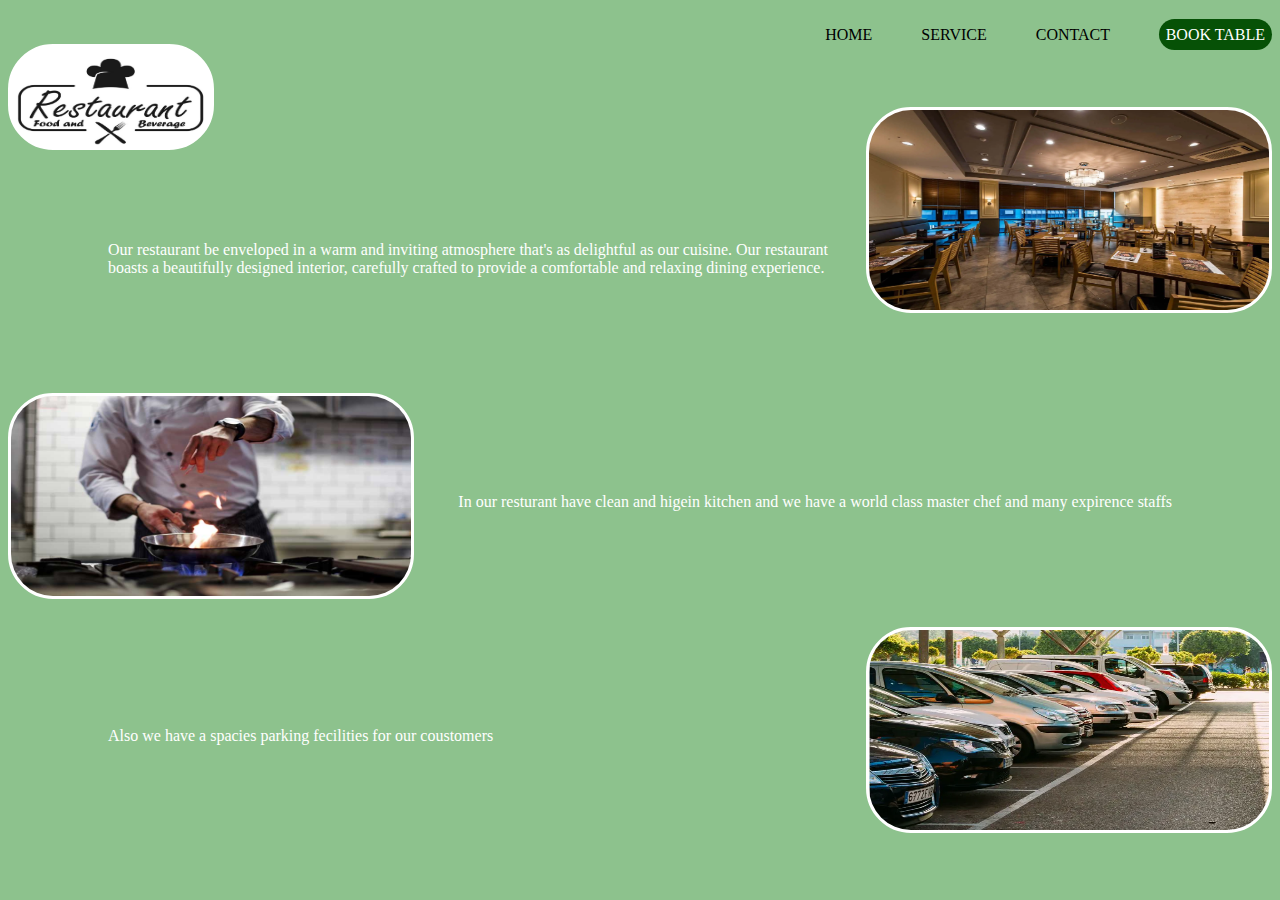
<file: about2.html>
<html>
    <head>
        <title>
            ABOUT
        </title>
        <link rel="stylesheet" href="sty2.css">
        </head>
        <body>
            <br>
                <div class="nav">
                    <a href="index.html">HOME</a>
                    <a href="about2.html">SERVICE</a>
                    <a href="contact2.html">CONTACT</a>
                    <a id="b" href="#">BOOK TABLE</a>
                         
            </div>
        <div class="twlog">
        <img src="logo1.jpg"height="100" width="200">
        
        </div>
    <div class="ab">
    <br>
        <center>
        <img src="interior.webp" height="200px"width="400px" >
    </center>
<br>
        <p> 
           Our restaurant be enveloped in a warm and inviting atmosphere that's as delightful as our cuisine.
         Our restaurant boasts a beautifully designed interior, carefully crafted to provide a comfortable and relaxing dining experience. 
       </p>
       <div class="two">
       <img src="chef.jpg" height="200px" width="400px">
       <p>
        In our resturant have clean and higein kitchen and we have a world class master chef and many expirence staffs
       </p>
       <div class="thr">
        <img src="car.webp" height="200px" width="400px">
    <p>
        Also we have a spacies parking fecilities for our coustomers
    </p>   
    </div>
    </div>
    </div>

</body>
</html>
</file>
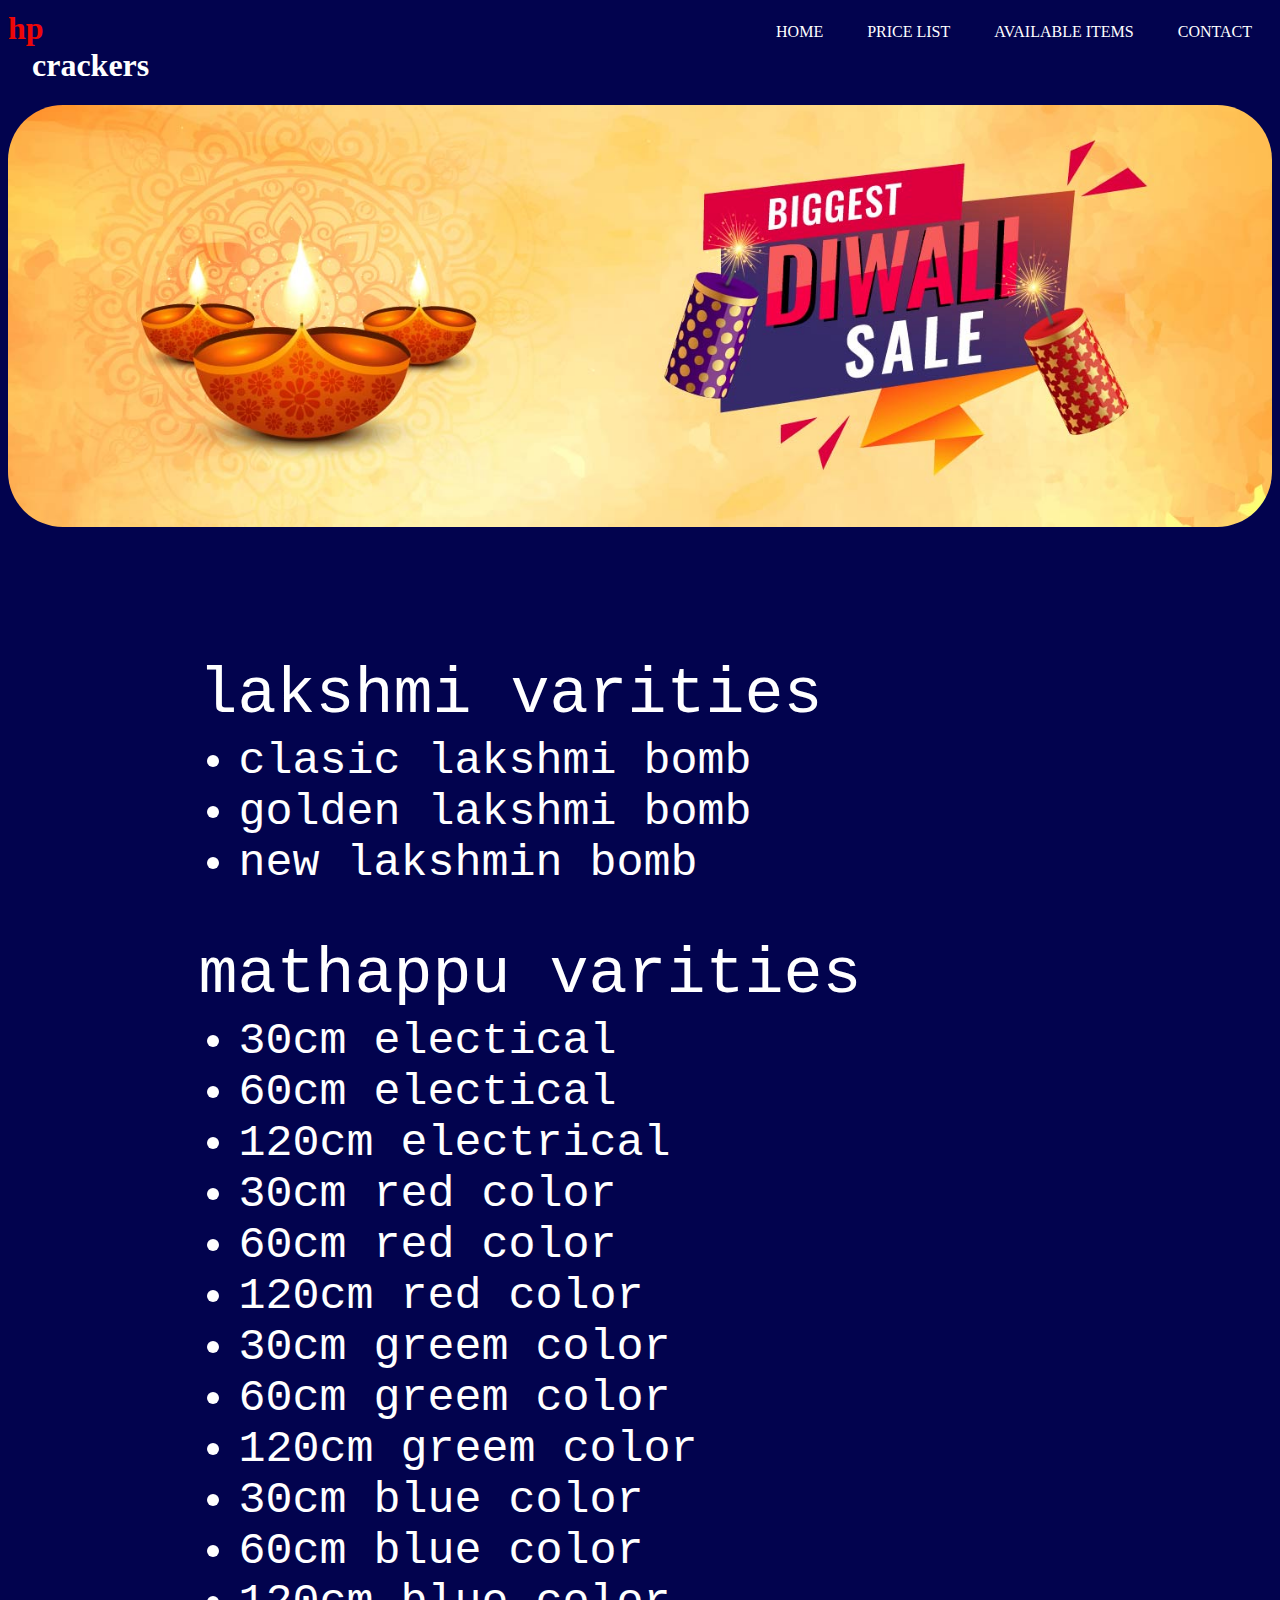
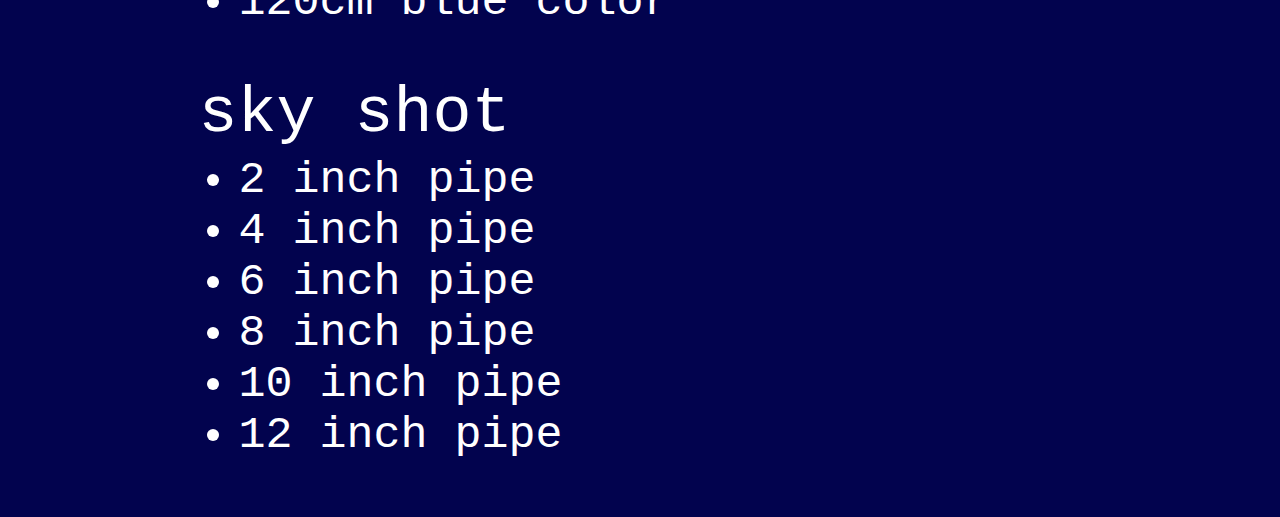
<file: available items.html>
<html>
<head>
    <title> available items</title>
    <link rel="stylesheet" href="pro3.css">
</head>
<body>
    <div class="navi">
        <h1 id="log"> hp <br>&nbsp;&nbsp;&nbsp;<span>crackers</span></h1>
        <nav>
            <a href="index.html">HOME</a>
            <a href="price.html">PRICE LIST</a>
            <a href="available items.html">AVAILABLE ITEMS</a>
            <a href="contactus.html">CONTACT</a>
        </nav>
        </div>
        <img id="off" src="offer.jpg" height="px" width="100%">
      <center>  
    <table>
        <tr>
            <td id="ti1">
              lakshmi varities
        </td>
    </tr><tr>
        <td>
            <ul>
                <li>clasic lakshmi bomb</li>
                <li> golden lakshmi bomb</li>
                <li> new lakshmin bomb</li>
            </ul>

    </td>
</tr>
<tr>
    <td id="ti2"> mathappu varities</td>
</tr>
<tr>
    
    <td>
        <ul>
            <li>30cm electical</li>
            <li>60cm electical</li>
            <li>120cm electrical</li>
            <li>30cm red color</li>
            <li>60cm red color</li>
            <li>120cm red color</li>
            <li>30cm greem color</li>
            <li>60cm greem color</li>
            <li>120cm greem color</li>
            <li>30cm blue color</li>
            <li>60cm blue color</li>
            <li>120cm blue color</li>
            
        </ul>
    </td>

</tr>
<tr>
    <td id="ti3">sky shot</td>
</tr>
<tr>
    <td>
        <ul>
            <li>2 inch pipe</li>
            <li>4 inch pipe</li>
            <li>6 inch pipe</li>
            <li>8 inch pipe</li>
            <li>10 inch pipe</li>
            <li>12 inch pipe</li>
        </ul>
    </td>
</tr>
</center>
    
</body>
</html>
</file>
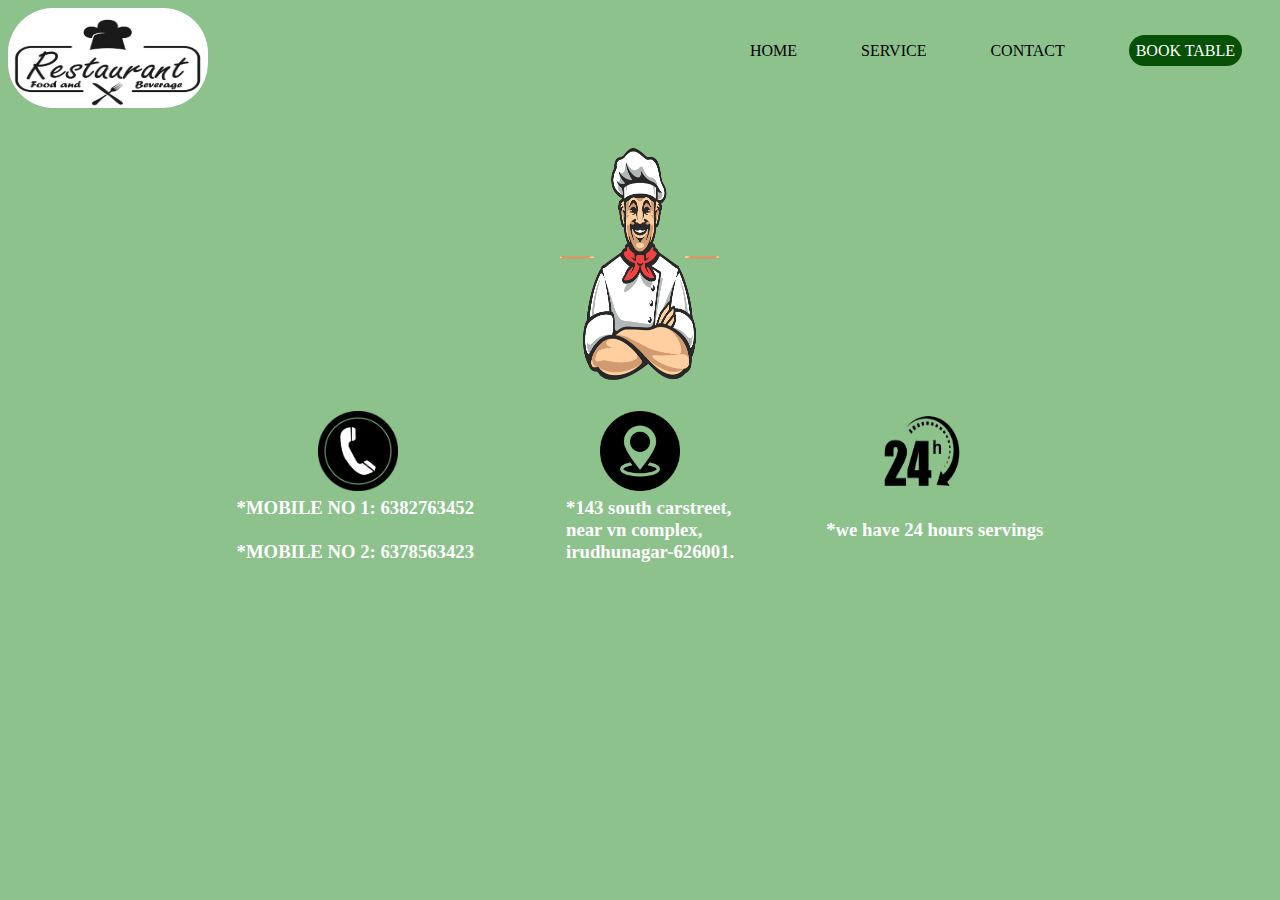
<file: contact2.html>
<html>
    <head>
        <title>
            CONTACT DETAILS
        </title>
        <link rel="stylesheet" href="con2.css">
    </head>
    <div class="nav">
        <br>
        <ul>
                   <a href="index.html">HOME</a>
                    <a href="about2.html">SERVICE</a>
                    <a href="contact2.html">CONTACT</a>
                    <a id="b" href="#">BOOK TABLE</a>
                    
        </ul>
    </div>
    <div class="logo">
        <img src="logo1.jpg" height="100px" width="200px">
    </div>
    
   
    <div class="details">
        <center>
            <img src="sam1.png" height="300px" width="300px">
        </center>
        <body>
    </div>
        <div class="te">
            <center>
        <table>
            <tr>
                <td><img src="phone.png" height="80px" width="80px"></td><td><img src="locat.png" height="80px" width="80px"></td><td><img src="clock.png" height="80px" width="80px"></td>

            </tr>
        </table>
    </center>
        </div>
            <div class="ti">
                <center>
            <table>
                <tr>
             <td><h3>*MOBILE NO 1: 6382763452<br><br>*MOBILE NO 2: 6378563423</h3></td><td><h3>*143 south carstreet,<br>near vn complex,<br>irudhunagar-626001.</h3></td><td><h3>*we have 24 hours servings</h3></td>
                </tr>
            </table>
        </center>
        </div>
    </body>
</file>
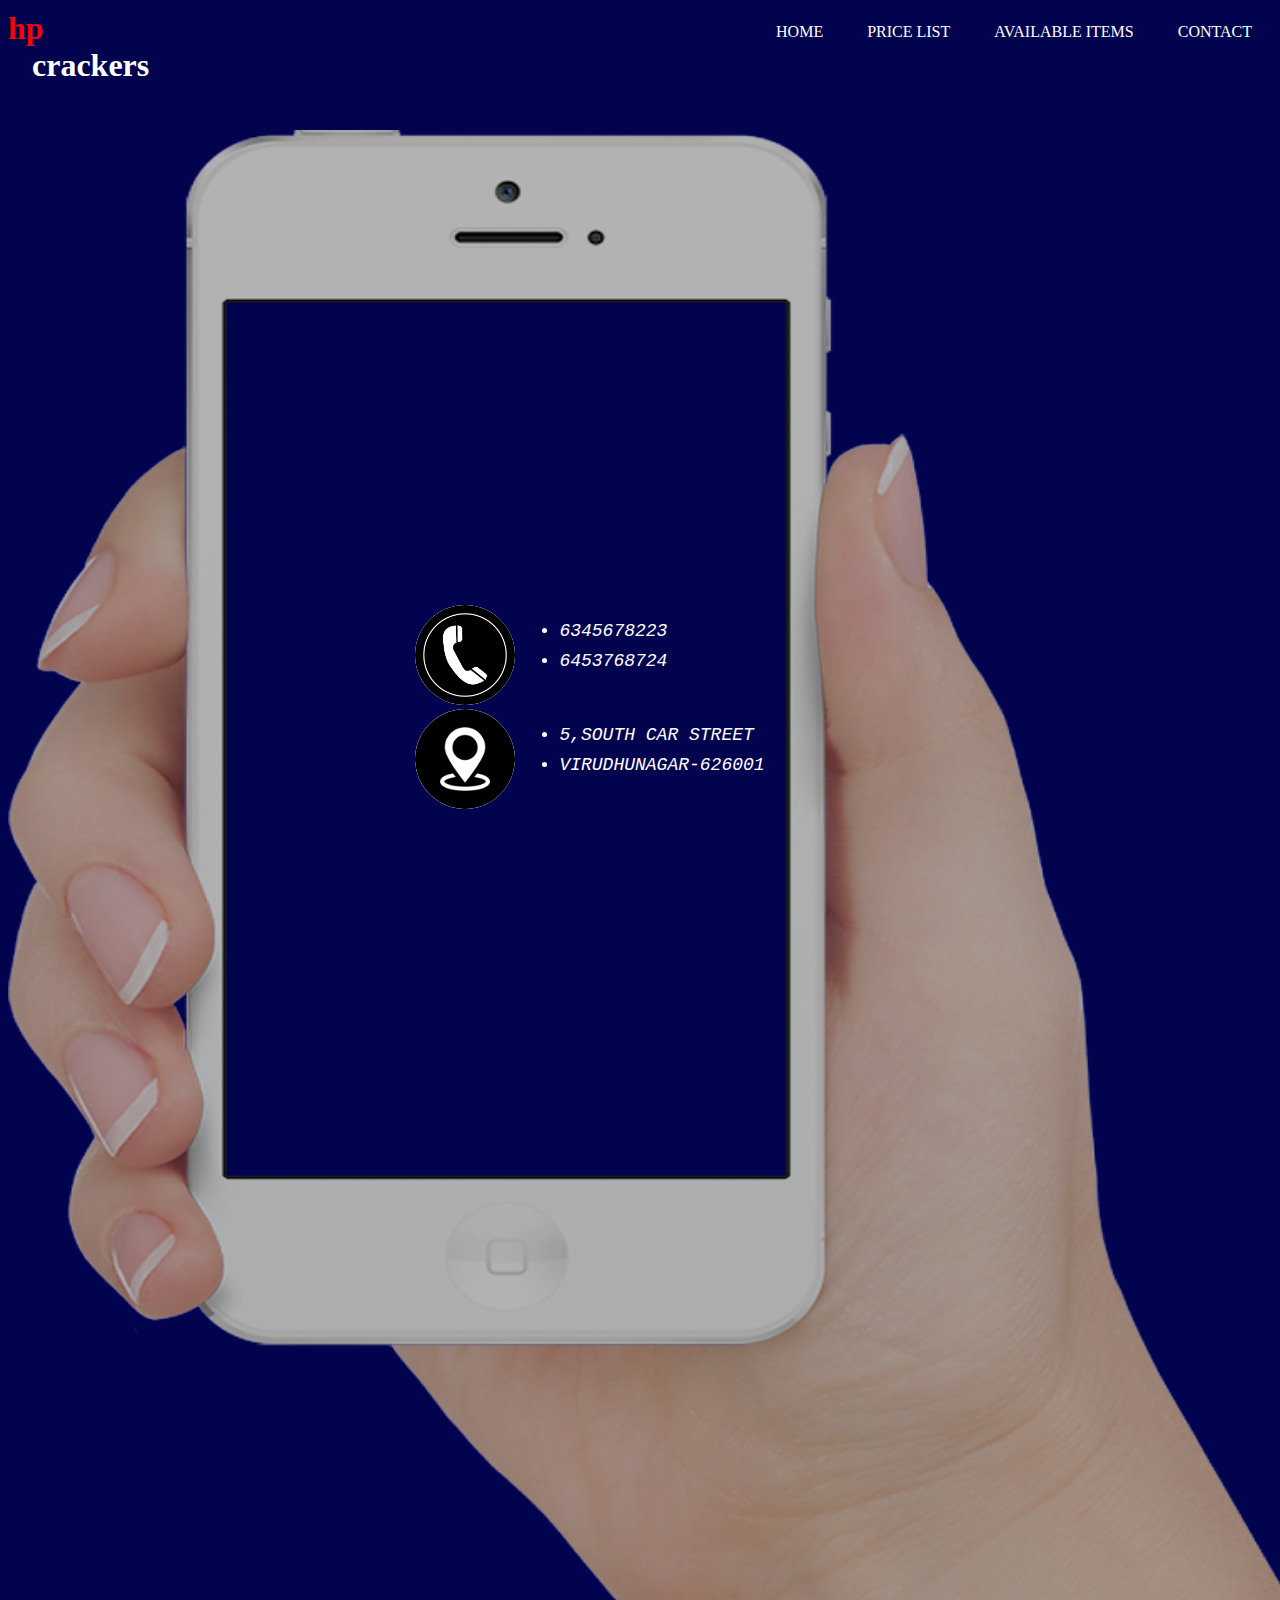
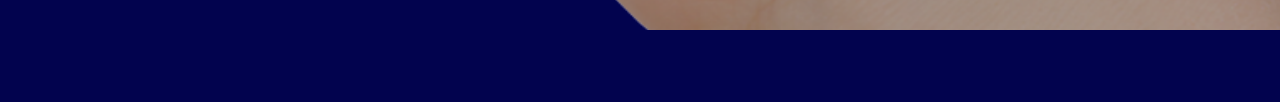
<file: contactus.html>
<html>
    <head>
        <title>
            contact us
        </title>
        <link rel="stylesheet" href="pro4.css">
    </head>
    <body>
        <div class="navi">
            <h1 id="log"> hp <br>&nbsp;&nbsp;&nbsp;<span>crackers</span></h1>
            <nav>
                <a href="index.html">HOME</a>
                <a href="price.html">PRICE LIST</a>
                <a href="available items.html">AVAILABLE ITEMS</a>
                <a href="contactus.html">CONTACT</a>
            </nav>
            </div>
            <div class="han">
            <img id="hand"src="han.png" height="1500px" width="1300px">
        </div>
        <center>
        <table>

            
            <tr>
                <td><img id="ph" src="phone.png" height="100px" width="100px"></td><td><ul>
                    <li>6345678223</li>
                   <li>6453768724</li>
               </ul></td></td>
            </tr>
            <br>
            <br>
            <br>
            <br>
            <tr>
                <td><img id="ph" src="locat.png" height="100px" width="100px" ></td><td><ul>
                    <li>5,south car street</li>
                   <li>virudhunagar-626001</li>
               </ul></td>
            </tr>
        
        </table>
    
    </center>
        
    </body>

    </html>
</file>
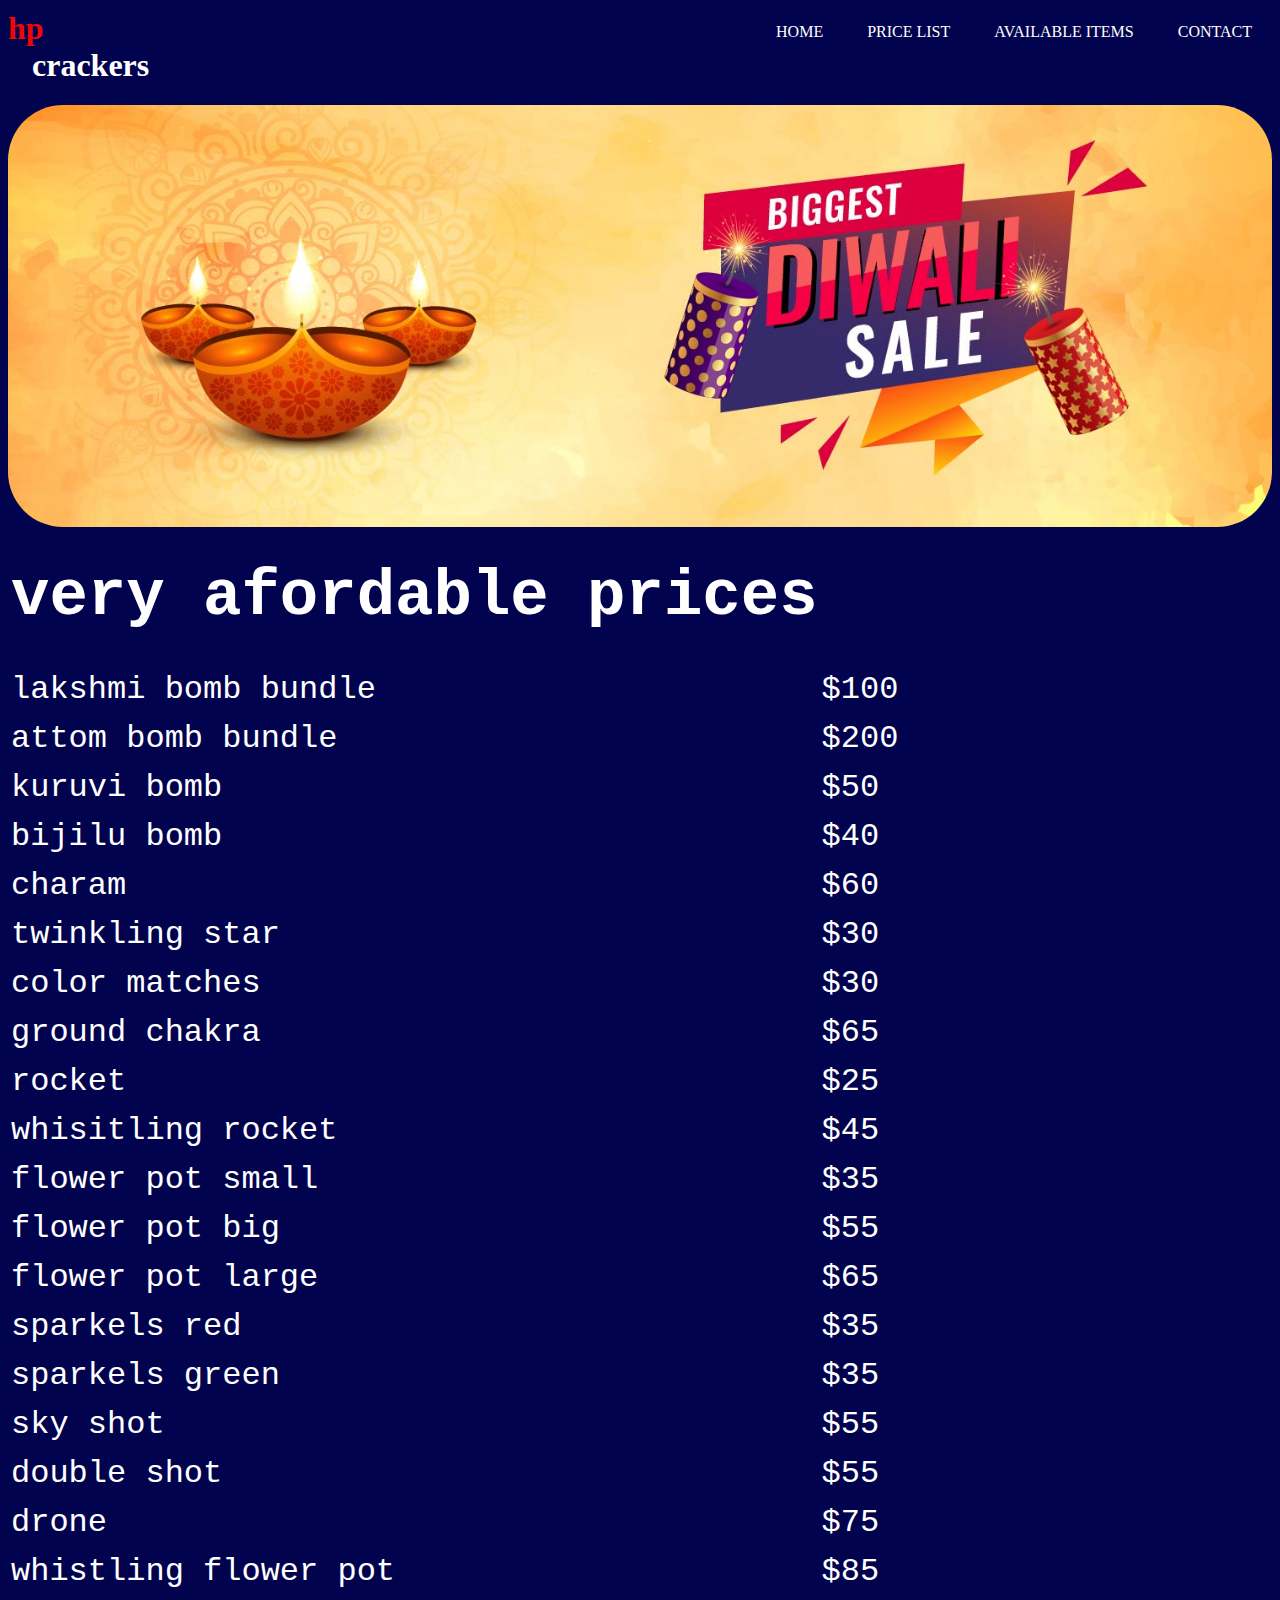
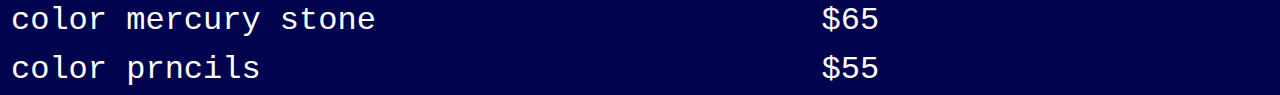
<file: price.html>
<html>
 <head>
    <title>price list</title>
    <link rel="stylesheet" href="pro2.css">
 </head>
 <body>
    
    <div class="navi">
        <h1 id="log"> hp <br>&nbsp;&nbsp;&nbsp;<span>crackers</span></h1>
        <nav>
            <a href="index.html">HOME</a>
            <a href="price.html">PRICE LIST</a>
            <a href="available items.html">AVAILABLE ITEMS</a>
            <a href="contactus.html">CONTACT</a>
        </nav>
        </div>
        <img id="off" src="offer.jpg" alt="" height="px" width="100%">
      <center> 
          <table>
        <tr>
         <td><h1>very afordable prices</h1></td>
        </tr>
        <tr>
            <td>lakshmi bomb bundle </td><td>$100 </td>
        </tr>
        <tr>
            <td> attom bomb bundle</td><td> $200</td>
        </tr> <tr>
            <td> kuruvi bomb</td><td>$50</td>
        </tr> <tr>
            <td> bijilu bomb</td><td>$40</td>&nbsp;&nbsp;&nbsp;&nbsp;&nbsp;
        </tr> <tr>
            <td> charam </td><td>$60</td>
        </tr> <tr>
            <td> twinkling star</td><td>$30</td>
        </tr> <tr>
            <td> color matches</td><td>$30</td>
        </tr> <tr>
            <td> ground chakra</td><td>$65</td>
        </tr>
    </tr> <tr>
        <td> rocket</td><td>$25</td>
    </tr>
</tr> <tr>
    <td>whisitling rocket</td><td>$45</td>
</tr>
</tr> <tr>
    <td>flower pot small </td><td>$35</td>
</tr>
</tr> <tr>
    <td> flower pot big</td><td>$55</td>
</tr>
</tr> <tr>
    <td> flower pot large</td><td>$65</td>
</tr>
</tr> <tr>
    <td> sparkels red</td><td>$35</td>
</tr>
</tr> <tr>
    <td> sparkels green</td><td>$35</td>
</tr>
</tr> <tr>
    <td> sky shot</td><td>$55</td>
</tr>
</tr> <tr>
    <td>double shot</td><td>$55</td>
</tr>
</tr> <tr>
    <td> drone </td><td>$75</td>
</tr>
</tr> <tr>
    <td> whistling flower pot</td><td>$85</td>
</tr>
</tr> <tr>
    <td>color mercury stone</td><td>$65</td>
</tr>
</tr> <tr>
    <td> color prncils</td><td>$55</td>
</tr>
    </table>
</center>
 </body>
 </html>
</file>
<file: sty2.css>
p
{
    text-align: left;
    text-size-adjust: 100px;
    font-family: fantasy;
    padding: 100px;
    color:white;

    
}
img{
    float: right;
    border-radius: 45px;
     border: 1px;
     border:solid;
     border-color: white;
     padding: auto;
     padding: white;
     background-color: white;
}
.two
{
    img{

    float: left;
    border-radius: 45px;
     border: 1px;
     border:solid;
     border-color: white;
     padding: auto;
     padding: white;
     background-color: white;
}
p{
    text-align: right;
    text-size-adjust: 100px;
    font-family: fantasy;
    padding: 100px;
    color:white;
}
}
.thr{
    img{
        float:right;
        border-radius: 45px;
     border: 1px;
     border:solid;
     border-color: white;
     padding: auto;
     padding: white;
     background-color: white;
    }
    p{
        text-align: left;
    text-size-adjust: 100px;
    font-family: fantasy;
    padding: 100px;
    color:white;
    }
}
.nav{
     
    text-align: right;
    text-decoration: dashted;


}

a{
    margin-left: 45px;
    color:black;
    padding: auto;
    text-decoration: none;

    
}
#b{
    padding: 7px;
    background-color: rgb(6, 81, 6);
    border-radius: 55px;
    color: white;
}
}
body{
    
}
.twlog{
  img{
    float:left;
     
  }
}
body{
    background-color: rgb(141, 194, 141);
    background-repeat: no-repeat;
    background-size:cover;
    background-position:center;
}
.twlog{
  padding-bottom:45px;
</file>
<file: pro3.css>
nav{
    float: right;
    margin-top:15px;
    a{
        margin-inline: 20px;
        color: white;
        text-decoration: none;
        &:hover{
     
    
            border: solid rgb(201, 4, 4) 3px;
            border-radius: 55px;
            padding: 2.5px;
        }
        


    }}
    html{
        background-color: rgb(2, 3, 78);
    }
    #log{
        float: left;
    
        margin-top: 2px;
        color: rgb(238, 7, 7);
    }
table{
    padding-top: 150px;
    padding-right: 220px;
    td{
        color: white;
        font-family: 'Courier New', Courier, monospace;
    }
}
#ti1{
    font-size: 65px;

}
#ti2{
    font-size: 65px;
}
#ti3{
    font-size: 65px;
}
.img2{
    img{
    float: inline-end;
    margin-top: -250;
    margin-left: 35px;
    padding-right: 65px;

}  
} 
span{
    color: white;
}
#char{
    img{
    float: right;
}
}
@media only screen and (min-width:320px) and (max-width:647)
{
    #off{
        border-radius: 45px;
    } 
    #ti1{
        font-size: 65px;
        font-weight: bolder;
    
    }
    #ti2{
        font-size: 65px;
        font-weight: bolder;
    }
    #ti3{
        font-size: 65px;
        font-weight: bolder;
    } 
    
    table{
        margin-left:-220px ;
        padding-right: 0%;
        ul{
            font-size: 65px;
        }
    }
    ul{
        font-size: 65px;
    }
    
}
@media only screen and (min-width:320px)
{
    
    table{
        margin-top: -22px;
        
    td{
        font-size: 45px;
    } 
}

 
 }
 #off{
    border-radius: 55px;
     align-items:center;
 }
</file>
<file: con2.css>
.nav{
    float: right; 




    
}
a{
    color:black;
    text-decoration: none;
    margin-inline: 30px;
    

}
#b{
    padding: 7px;
    background-color: rgb(6, 81, 6);
    border-radius: 55px;
    color: white;
}






.logo{
    box-shadow: 100px;
     display:flex;
     img{
     border-radius: 45px;
}
}
h1{
 size: 200px;
}

body{
    background-color:  rgb(141, 194, 141);
    background-size: cover;
    background-attachment: fixed;
    background-repeat: no-repeat;
    
}
.ab{
    font-size: large;
}
.te{
    td{
        padding-inline: 100px;
    }
}
.ti{
    td{
        
    }
    td{
    
        padding-inline: 45px;
        color:white;
    }
}
</file>
<file: pro4.css>
html{
    background-color: rgb(2, 3, 78);
}
body{
   
    
}
td{
    color:#fff;
    font-size: large;
    font-style: italic;
    
}
table{

    margin-top: -1100px;

    font-family: 'Courier New', Courier, monospace;
    text-transform: uppercase;
    line-height: 30px;
    
}
#mti{
    color: white;
    font-size: xx-large;
    
}

#mt2{
    color: white;
    font-size: x-large;
}
nav{
    float: right;
    margin-top:15px;
    a{
        margin-inline: 20px;
        color: white;
        text-decoration: none;
        &:hover{
     
    
            border: solid rgb(201, 4, 4) 3px;
            border-radius: 55px;
            padding: 2.5px;
        }
        


    }}
    #log{
        float: left;
    
        margin-top: 2px;
        color: rgb(238, 7, 7);
        span{
            color:white;
        }
    }
    li{
        font-style: italic;
        font-size: large;
    }
    #ph{
        background-color: white;
        border-radius: 50px;
    }
    table{
margin-left: -100px;
    
    
}
#hand{
    margin-top: 25px;
}
@media screen and(min-width:320px){
    
}
</file>
<file: pro2.css>
nav{
    float: right;
    margin-top:15px;
    a{
        margin-inline: 20px;
        color: white;
        text-decoration: none;
        &:hover{
     
    
            border: solid rgb(201, 4, 4) 3px;
            border-radius: 55px;
            padding: 2.5px;
        }
        


    }}
    html{
        background-color: rgb(2, 3, 78);
    }
    #log{
        float: left;
    
        margin-top: 2px;
        color: rgb(238, 7, 7);
    }
span{
    
    color:white;
}
table{
    /*padding-top: 200px;*/
    float: left;
    td{
        font-family: 'Courier New', Courier, monospace;
        font-size: large;
        color: white;
        line-height: 45px;
    }
} 
.img1{
    img{
  float:right;
    margin-top: -800;
    margin-left: 45px;

}  
} 
#off{
    border-radius: 55px;
  align-items: center;
}
@media only screen and (min-width:320px)
{
    
    table{
        margin-top: 45px;
    td{
        font-size: xx-large;
    } 
}

 
 }   


@media only screen and (min-width:1088px)
{
    .img1{
        img{
      float:right;
        margin-top: -1600px;
        margin-left: 45px;
    
    
    }  
    } 
    
}@media only screen and (min-width:1167px)
{
    .img1{
        img{
      float:right;
        margin-top: -700px;
        margin-left: 45px;
    
    
    }  
    } 
    
}
@media only screen and (min-width:2560px)
{
    .img1{
        img{
      float:right;
        margin-top: -1220px;
        margin-left: 45px;
    
    
    }  
    } 
    
}
</file>
